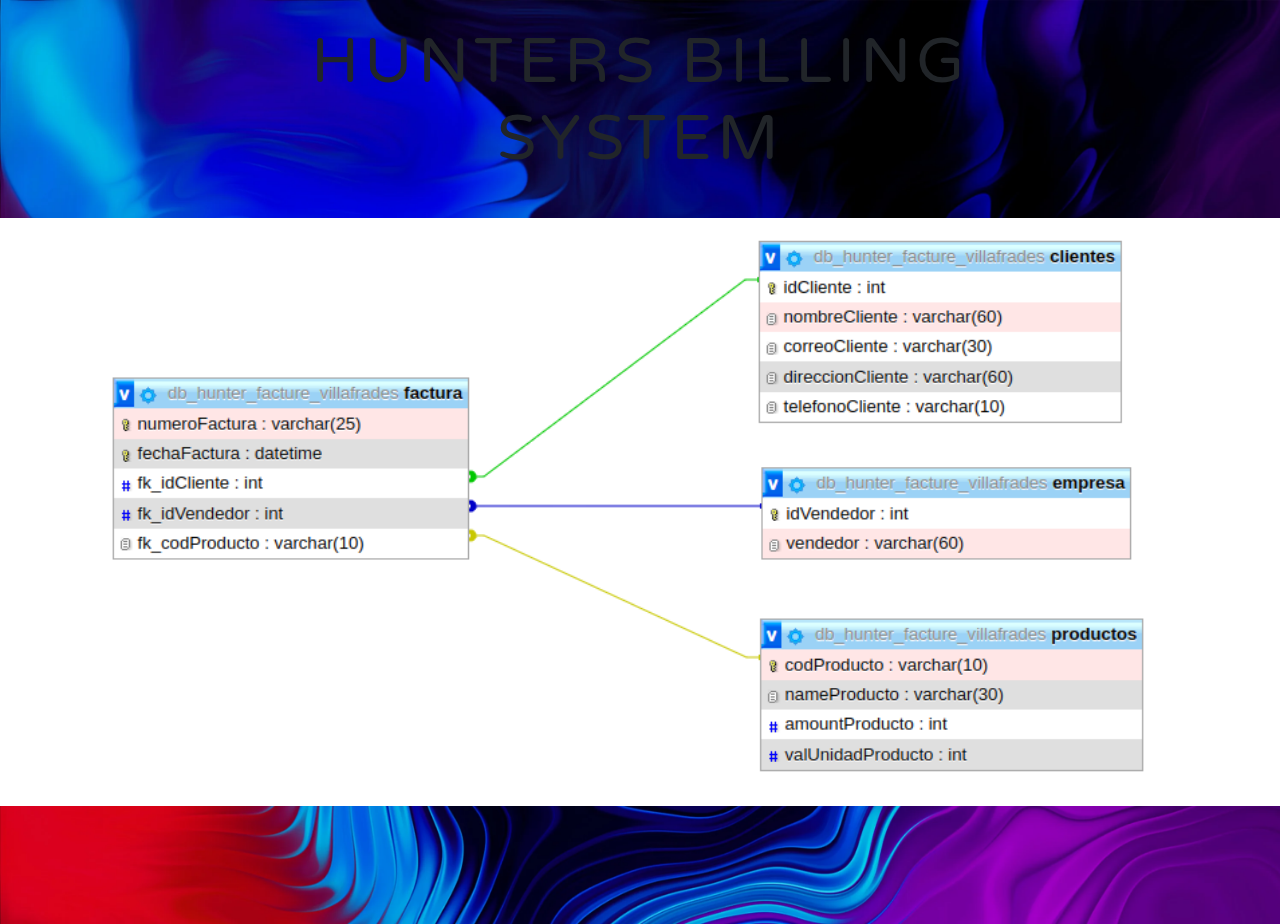
<file: index.html>
<!DOCTYPE html>
<html lang="en">
<head>
    <meta charset="UTF-8">
    <meta http-equiv="X-UA-Compatible" content="IE=edge">
    <meta name="viewport" content="width=device-width, initial-scale=1.0">
    <title>Document</title>
    <link rel="stylesheet" href="myStyle.css">

    <link rel="stylesheet" href="https://cdn.jsdelivr.net/npm/bootstrap-icons@1.10.5/font/bootstrap-icons.css">
    <link rel="stylesheet" href="https://cdn.jsdelivr.net/npm/bootstrap@5.2.3/dist/css/bootstrap.min.css">
    <script src="https://cdn.jsdelivr.net/npm/bootstrap@5.2.3/dist/js/bootstrap.bundle.min.js" defer></script>
    <script src="main.js" type="module" defer></script>
</head>
<body>
     <h1 class="my-4">Hunters Billing <p>System</p></h1>
    <my-header></my-header>
    <my-body></my-body>
    <pre></pre>
    <img style="width: 100%;" src="assets/img/Screenshot.png" alt="">
</body>
</html>
</file>
<file: myStyle.css>
@import url(https://fonts.googleapis.com/css?family=Varela+Round);

body{
    margin: 0;
    padding: 0;
    height: 100vh;
    background-image: url(assets/img/fondo.webp);
    background-size: cover;
}
h1 {
    color: hsla(0, 0%, 0%, .9);
    font: normal 5rem Varela Round, sans-serif;
    font-size: 4rem !important;
    letter-spacing: 5px;
    text-align: center;
    text-transform: uppercase;
    width: 100%;
    animation: move linear 2000ms infinite;  
  }
  
  @keyframes move {
    0% {
      text-shadow:
        4px -4px 0 hsla(0, 100%, 50%, 1), 
        3px -3px 0 hsla(0, 100%, 50%, 1), 
        2px -2px 0 hsla(0, 100%, 50%, 1), 
        1px -1px 0 hsla(0, 100%, 50%, 1),
        -4px 4px 0 rgb(0, 30, 255), 
        -3px 3px 0 rgb(0, 30, 255), 
        -2px 2px 0 rgb(0, 30, 255), 
        -1px 1px 0 rgb(0, 30, 255)
      ;
    }
    /* 25% {    
      text-shadow:      
        -4px -4px 0 rgb(0, 30, 255), 
        -3px -3px 0 rgb(0, 30, 255), 
        -2px -2px 0 rgb(0, 30, 255), 
        -1px -1px 0 rgb(0, 30, 255),
        4px 4px 0 hsla(0, 100%, 50%, 1), 
        3px 3px 0 hsla(0, 100%, 50%, 1), 
        2px 2px 0 hsla(0, 100%, 50%, 1), 
        1px 1px 0 hsla(0, 100%, 50%, 1)      
      ;
    } */
    50% {
      text-shadow:
        -4px 4px 0 hsla(0, 100%, 50%, 1), 
        -3px 3px 0 hsla(0, 100%, 50%, 1), 
        -2px 2px 0 hsla(0, 100%, 50%, 1), 
        -1px 1px 0 hsla(0, 100%, 50%, 1),
        4px -4px 0 rgb(0, 30, 255), 
        3px -3px 0 rgb(0, 30, 255), 
        2px -2px 0 rgb(0, 30, 255), 
        1px -1px 0 rgb(0, 30, 255)
      ;
    }
    /* 75% {
      text-shadow:
        4px 4px 0 rgb(0, 30, 255), 
        3px 3px 0 rgb(0, 30, 255), 
        2px 2px 0 rgb(0, 30, 255), 
        1px 1px 0 rgb(0, 30, 255),
        -4px -4px 0 hsla(0, 100%, 50%, 1), 
        -3px -3px 0 hsla(0, 100%, 50%, 1), 
        -2px -2px 0 hsla(0, 100%, 50%, 1), 
        -1px -1px 0 hsla(0, 100%, 50%, 1)      
      ;
    } */
    100% {
      text-shadow:
        4px -4px 0 hsla(0, 100%, 50%, 1), 
        3px -3px 0 hsla(0, 100%, 50%, 1), 
        2px -2px 0 hsla(0, 100%, 50%, 1), 
        1px -1px 0 hsla(0, 100%, 50%, 1),
        -4px 4px 0 rgb(0, 30, 255), 
        -3px 3px 0 rgb(0, 30, 255), 
        -2px 2px 0 rgb(0, 30, 255), 
        -1px 1px 0 rgb(0, 30, 255)
      ;
    }  
  }
</file>
